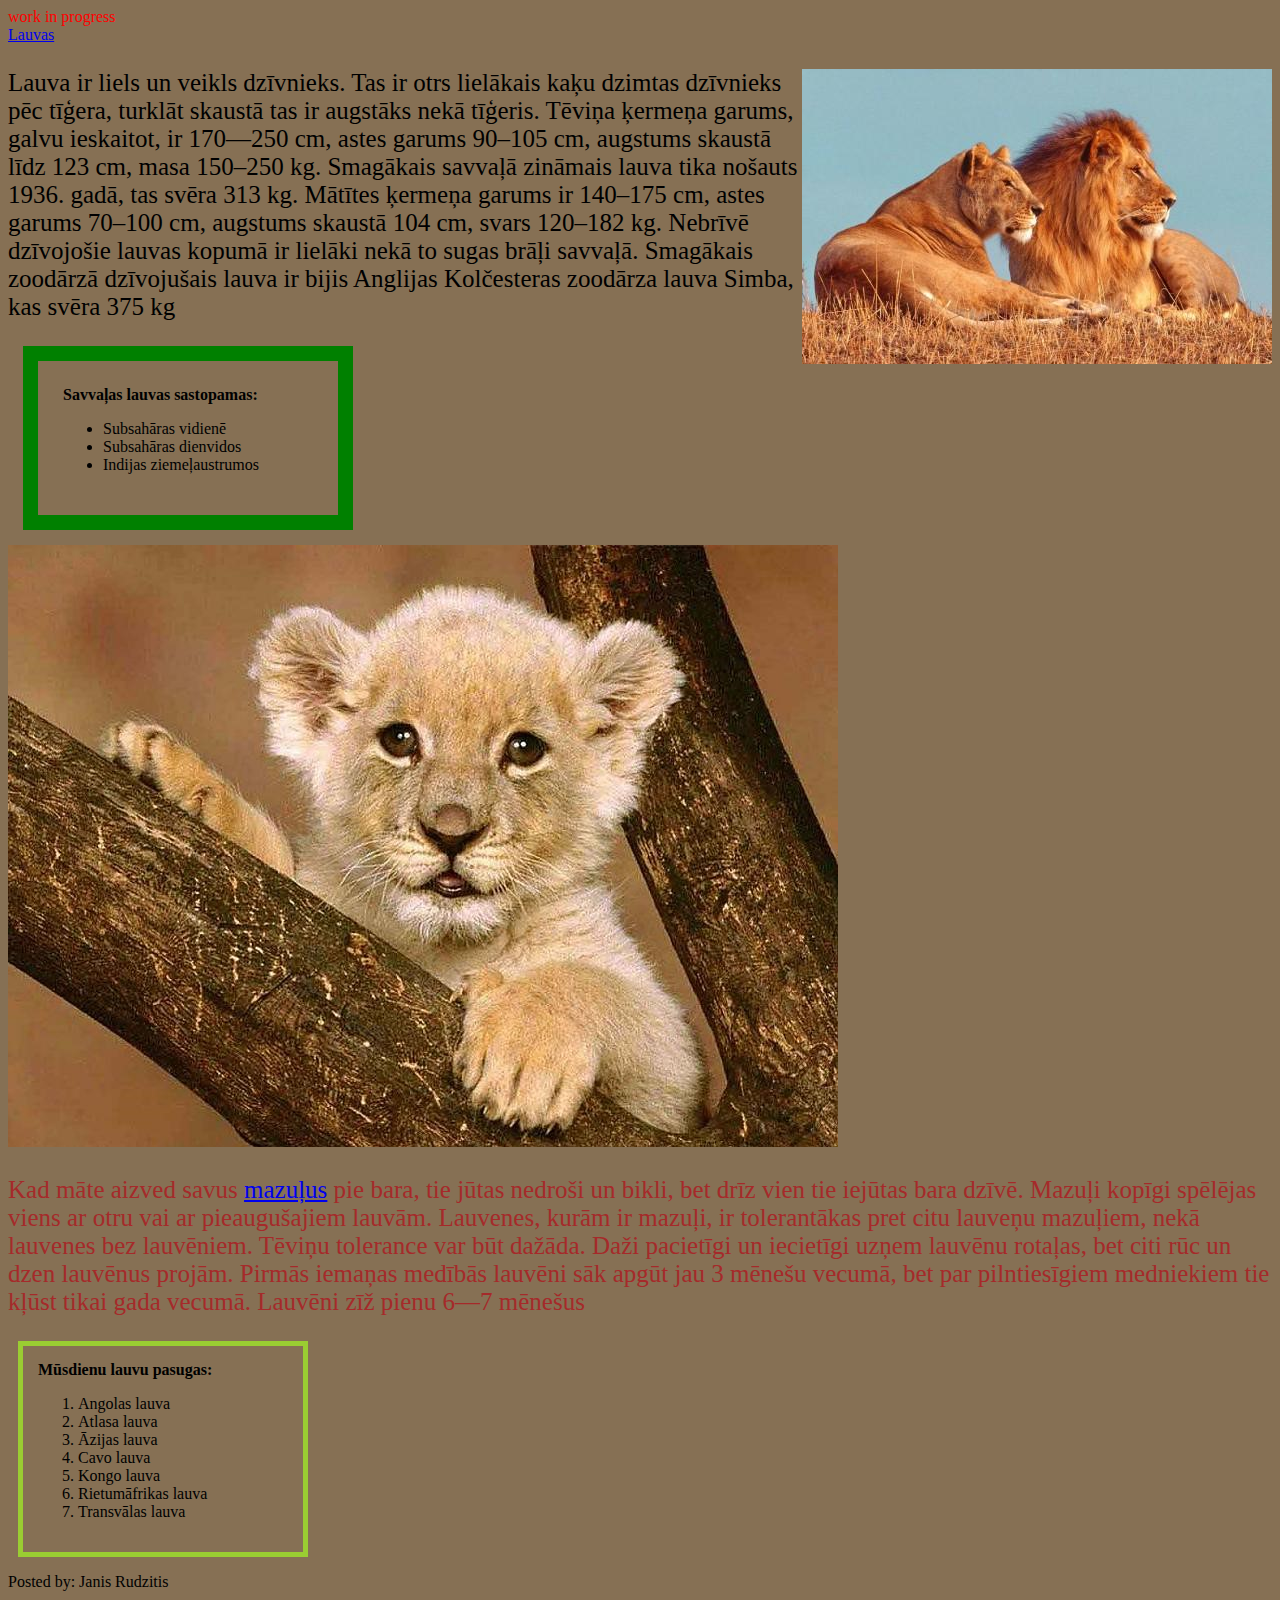
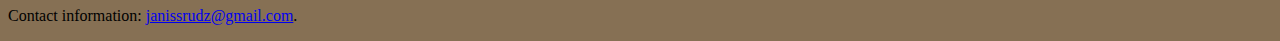
<file: homework.html>
<!DOCTYPE html>
<html lang="lv">
<head>
    <title>J.R. homework</title>
    <meta charset="UTF-8">
    <meta name="Lauvas uz zemes" content="First self made page">
    <meta name="kas seit jaraksta?" content="HTML,CSS">
    <meta name="Janis Rudzitis" content="Lauvas">
    <link rel="stylesheet" href="style.css">
</head>

<body>
    <div class="headers">
        <header>work in progress</header>
    </div>
    <div>
       <a id="tituls" href="https://lv.wikipedia.org/wiki/Lauva">Lauvas</a>
    </div>
        <div class="boxed">
            <img src="/image/divaslauvas.jpg" alt="lauvas" style= "float: right"/>
            <p id="first">Lauva ir liels un veikls dzīvnieks. Tas ir otrs lielākais kaķu dzimtas dzīvnieks pēc tīģera, turklāt skaustā tas ir augstāks nekā tīģeris. Tēviņa ķermeņa garums, galvu ieskaitot, ir 170—250 cm, astes garums 90–105 cm, augstums skaustā līdz 123 cm, masa 150–250 kg. Smagākais savvaļā zināmais lauva tika nošauts 1936. gadā, tas svēra 313 kg. Mātītes ķermeņa garums ir 140–175 cm, astes garums 70–100 cm, augstums skaustā 104 cm, svars 120–182 kg. Nebrīvē dzīvojošie lauvas kopumā ir lielāki nekā to sugas brāļi savvaļā. Smagākais zoodārzā dzīvojušais lauva ir bijis Anglijas Kolčesteras zoodārza lauva Simba, kas svēra 375 kg</p>
        </div>
            <div id="second"><strong>Savvaļas lauvas sastopamas:</strong>
            <ul>
                <li>Subsahāras vidienē</li>
                <li>Subsahāras dienvidos</li>
                <li>Indijas ziemeļaustrumos</li>
            </ul>  
        </div>
            <img src="image/lauvasmazulis.jpg" alt="lauvina"/>
            <p id="third">Kad māte aizved savus <a href="image/mazuli.jpeg">mazuļus</a> pie bara, tie jūtas nedroši un bikli, bet drīz vien tie iejūtas bara dzīvē. Mazuļi kopīgi spēlējas viens ar otru vai ar pieaugušajiem lauvām. Lauvenes, kurām ir mazuļi, ir tolerantākas pret citu lauveņu mazuļiem, nekā lauvenes bez lauvēniem. Tēviņu tolerance var būt dažāda. Daži pacietīgi un iecietīgi uzņem lauvēnu rotaļas, bet citi rūc un dzen lauvēnus projām. Pirmās iemaņas medībās lauvēni sāk apgūt jau 3 mēnešu vecumā, bet par pilntiesīgiem medniekiem tie kļūst tikai gada vecumā. Lauvēni zīž pienu 6—7 mēnešus</p>
            <div id="fourth"><strong>Mūsdienu lauvu pasugas:</strong>
            <ol>
                <li>Angolas lauva</li>
                <li>Atlasa lauva</li>
                <li>Āzijas lauva</li>
                <li>Cavo lauva</li>
                <li>Kongo lauva</li>
                <li>Rietumāfrikas lauva</li>
                <li>Transvālas lauva</li>
                
            </ol> 
        </div>
        <footer>
          <p>Posted by: Janis Rudzitis</p>
          <p>Contact information: <a href="janissrudz@gmail.com">
          janissrudz@gmail.com</a>.</p>
        </footer>
    </body>
</file>
<file: style.css>
body {
    background-color: rgba(78, 47, 6, 0.685);   
}
header {
    color: red;
}
#first {
    color: black;
    font-size: 25px;
}
#title {
    align: middle;
}
#third {
    color: brown;
    font-size: 25px;
}
#second {
    width: 250px;
    border: 15px solid green;
    padding: 25px;
    margin: 15px;
}
#fourth {
    width: 250px;
    border: 5.5px solid yellowgreen;
    padding: 15px;
    margin: 10px;
}
.tituls {
    font-size: 40px;

}
</file>
